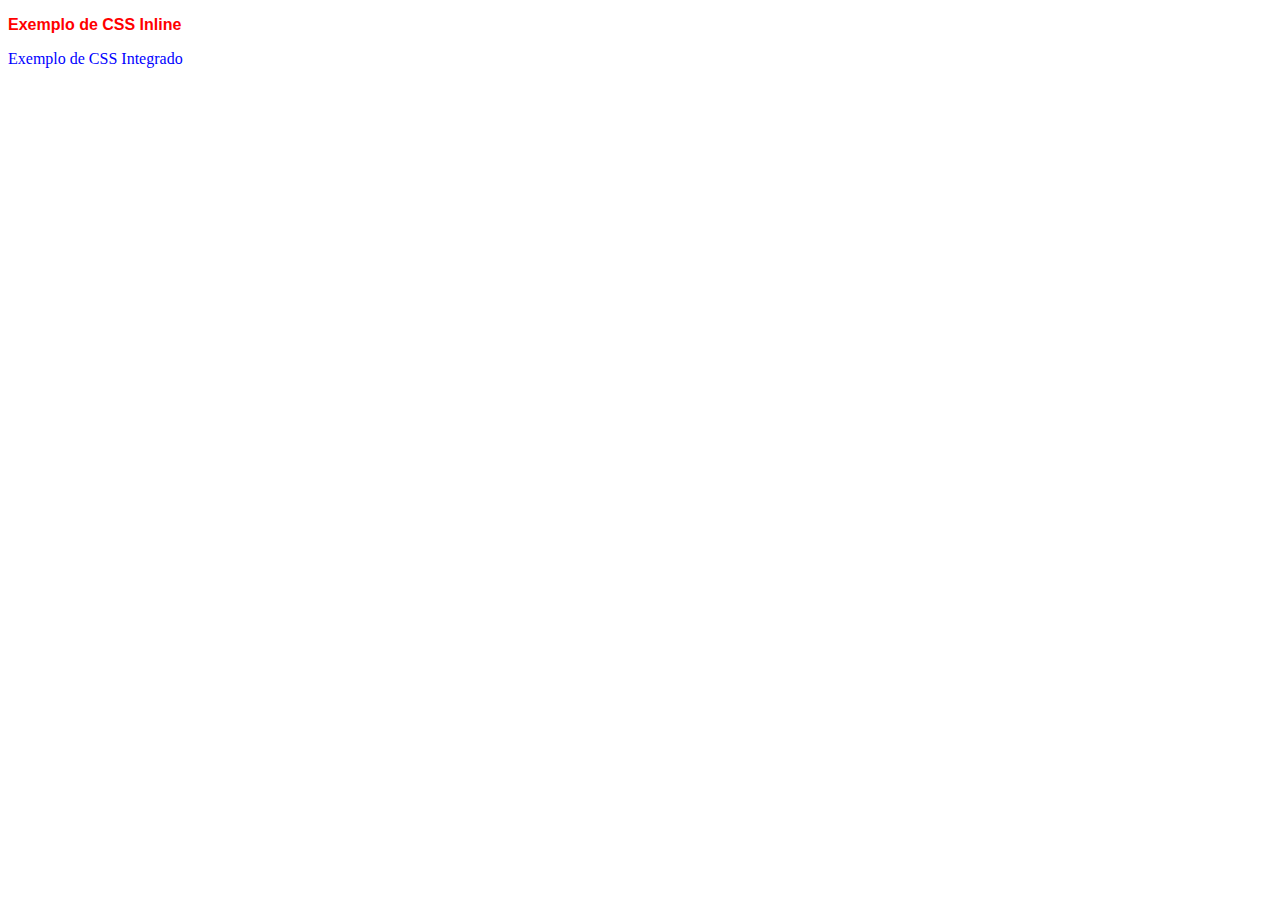
<file: index.html>
<!DOCTYPE html>
<html lang="pt-br">
<head>
    <meta charset="UTF-8">
    <meta http-equiv="X-UA-Compatible" content="IE=edge">
    <meta name="viewport" content="width=<device-width>, initial-scale=1.0">
    <title>Aula CSS</title>
    <style>
        p {
            font-family: 'Franklin Gothic Medium', 'Arial Narrow';
            color: blue;
        }
    </style>
</head>
<body>
    <!-- Nunca usar CSS Inline -->
    <p style="font-family: Arial, Helvetica, sans-serif; 
    color:red; "><strong>Exemplo de CSS Inline</strong></p>

    <!--Linha 21 CSS integrado configurado na linha 8-->
    <p>Exemplo de CSS Integrado</p>

    <!--Exemplo de CSS Externo-->
</body>
</html>
</file>
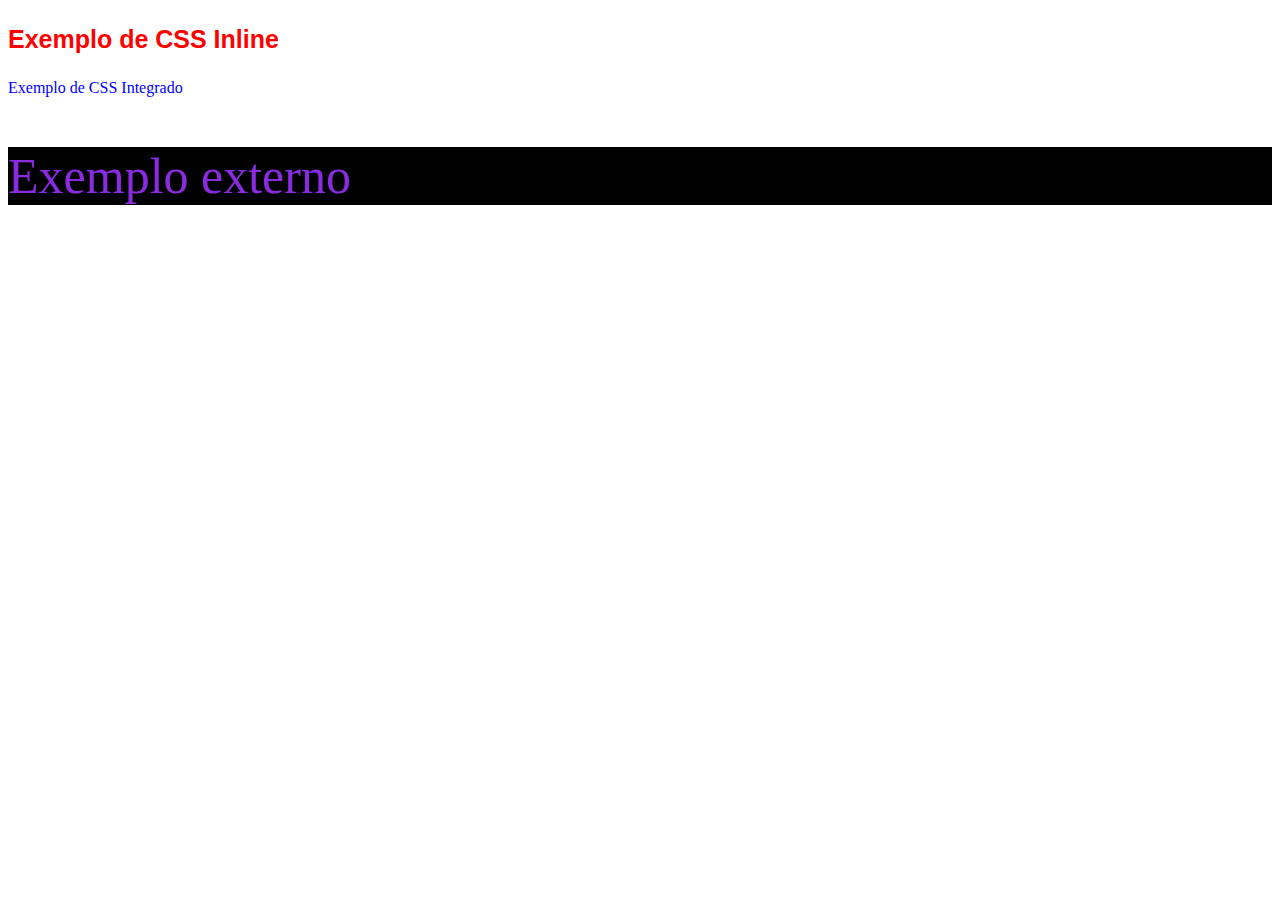
<file: exemplo01.html>
<!DOCTYPE html>
<html lang="pt-br">
<head>
    <meta charset="UTF-8">
    <meta http-equiv="X-UA-Compatible" content="IE=edge">
    <meta name="viewport" content="width=<device-width>, initial-scale=1.0">
    <title>Aula CSS</title>
    <link rel="stylesheet" href="style001.css">
    <style>
        p {
            font-family: 'Franklin Gothic Medium', 'Arial Narrow';
            color: blue;
        }
    </style>
</head>
<body>
    <!-- Nunca usar CSS Inline -->
    <p style="font-family: Arial, Helvetica, sans-serif; 
    color:red;
    font-size:25px "><strong>Exemplo de CSS Inline</strong></p>

    <!--Linha 21 CSS integrado configurado na linha 8-->
    <p>Exemplo de CSS Integrado</p>

    <!--Exemplo de CSS Externo-->
    <p id="externo">Exemplo externo</p>
</body>
</html>
</file>
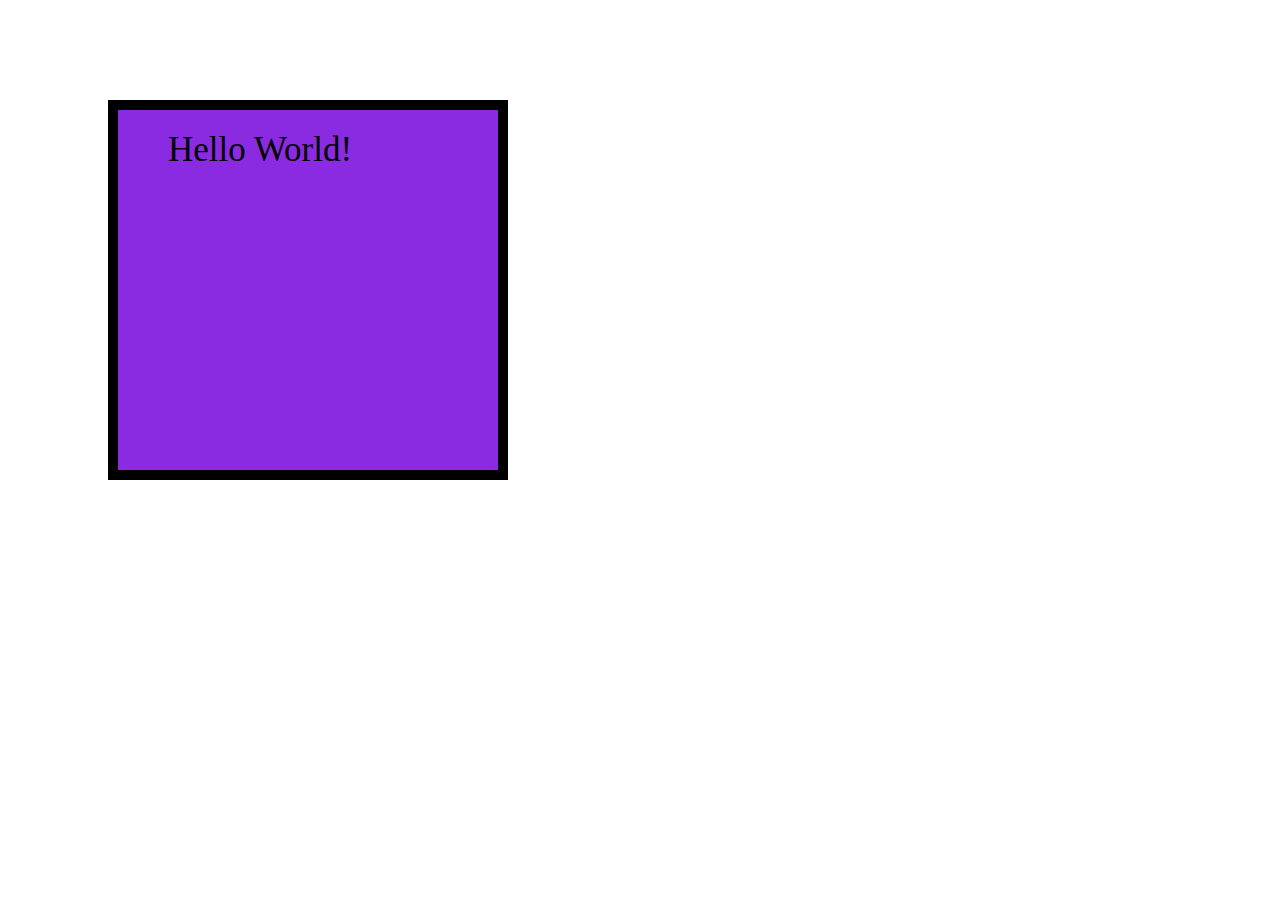
<file: exemplo03.html>
<!DOCTYPE html>
<html lang="pt-br">
<head>
    <meta charset="UTF-8">
    <meta http-equiv="X-UA-Compatible" content="IE=edge">
    <meta name="viewport" content="width=device-width, initial-scale=1.0">
    <link rel="stylesheet" href="style03.css">
    <title>Exercicio 04</title>
</head>
<body>
    <div>
        Hello World!
    </div>
</body>
</html>
</file>
<file: style001.css>
#externo  {
        font-family: "Cambria, Cochin, Georgia, Times, 'Times New Roman', serif";
        color:blueviolet;
        font-size: 50px;
        background-color: black;
        
}
</file>
<file: style03.css>
div {
    width: 300px;
    height: 300px;
    background-color: blueviolet;
    padding: 20px 30px 40px 50px;
    font-size: 35px;
    border: solid 10px black;
    margin-top: 100px;
    margin-left: 100px;
    color: black;
}
</file>
